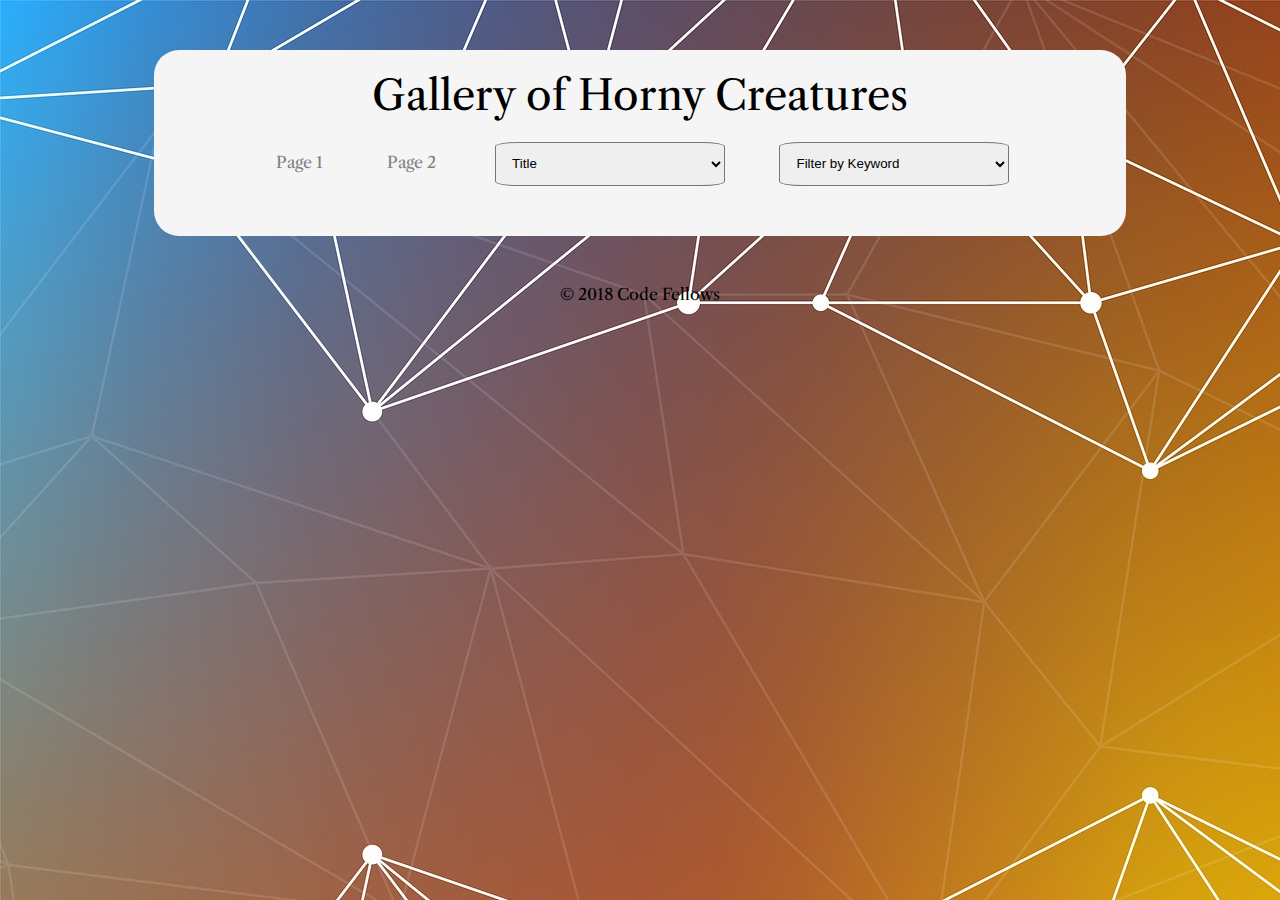
<file: index.html>
<!DOCTYPE html>
<html>
  <head>
    <title>Gallery of Horny Creatures</title>
    <meta name="viewport" content="width=device-width, initial-scale=1.0">
    <link href="https://fonts.googleapis.com/css?family=Libre+Caslon+Text:400,700&display=swap" rel="stylesheet">
    <link rel="stylesheet" type="text/css" href="css/reset.css" />
    <link rel="stylesheet" type="text/css" href="css/base.css" />
    <link rel="stylesheet" type="text/css" href="css/layouts.css" />
    <link rel="stylesheet" type="text/css" href="css/modules.css" />
  </head>
  <body>
    <header>
      <h1>Gallery of Horny Creatures</h1>
      <a href="index.html">Page 1</a>
      <a href="page-2.html">Page 2</a>
      <select id="sort">
        <option value="title">Title</option>
        <option value="horns">Horns</option>
      </select>
      <select id="filter">
        <option value="default">Filter by Keyword</option>
      </select>
    </header>
    <main id="page-1">
    </main>
    <footer>
      &copy; 2018 Code Fellows
    </footer>
  <script
  src="https://code.jquery.com/jquery-3.4.1.min.js"
  integrity="sha256-CSXorXvZcTkaix6Yvo6HppcZGetbYMGWSFlBw8HfCJo="
  crossorigin="anonymous"></script>
  <script src="./JS/app.js" type="text/javascript"></script>
  </body>
</html>
</file>
<file: css/base.css>
body{
  width: 90%;
  margin: auto;
  font-family: 'Libre Caslon Text', serif;
  background-image: url(../assests/images/background-2462436_1920.jpg)
}

header {
  width: 80%;
  margin: 50px auto;
  text-align: center;
  padding: 25px;
  background-color: whitesmoke;
  border-radius: 25px;
}

h1 {
  font-size: 2.6rem;
}

a {
  text-decoration: none; 
  padding: 30px;
  color: gray;

}

a:hover {
  text-decoration: underline;
}
</file>
<file: css/layouts.css>
section {
  width: 16.666%;
  height: 275px;
  text-align: center;
  display: flex;
  flex-flow: column wrap;
  justify-content: space-around;
  float: left;
  background-color: whitesmoke;
  border-radius: 25px;
  margin: 15px;
}

select {
  margin: 25px;
  width: 25%;
  padding: 12.5px;
  border-radius: 10%;
}

footer {
  clear: both;
  text-align: center;
}
</file>
<file: css/modules.css>
section h2 {
  margin-bottom: 12.5px;
  font-size: 1.4rem;
}
section img {
  width: 60%;
  margin-left: 20%;
}

section p {
  vertical-align: bottom;
}
</file>
